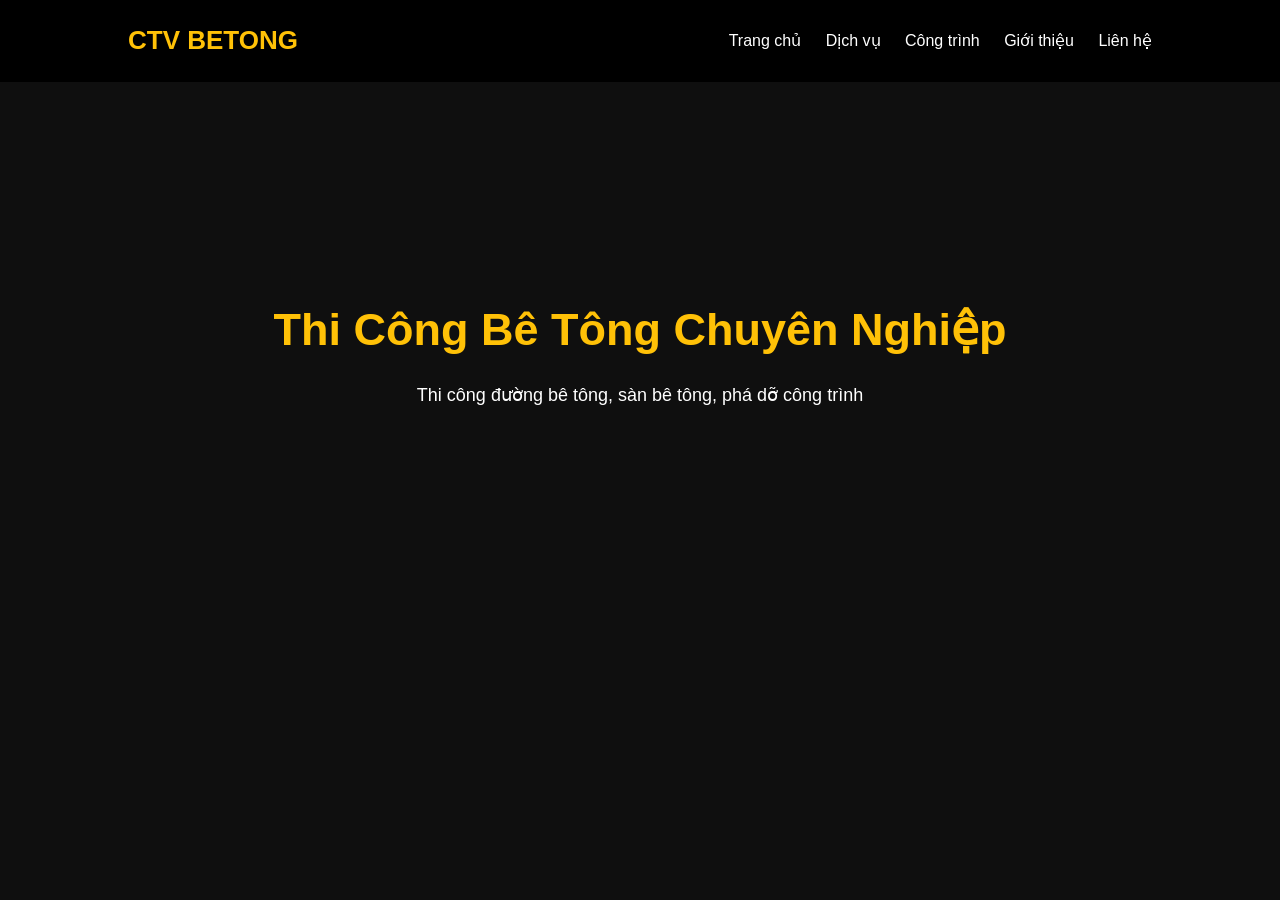
<file: index.html>
<!DOCTYPE html>
<html lang="vi">
<head>
<meta charset="UTF-8">
<title>CTV BETONG - Thi Công Bê Tông</title>
<link rel="stylesheet" href="style.css">
</head>

<body>

<header>
<h1>CTV BETONG</h1>

<nav>
<a href="index.html">Trang chủ</a>
<a href="dichvu.html">Dịch vụ</a>
<a href="congtrinh.html">Công trình</a>
<a href="gioithieu.html">Giới thiệu</a>
<a href="lienhe.html">Liên hệ</a>
</nav>
</header>

<section class="hero">
<h2>Thi Công Bê Tông Chuyên Nghiệp</h2>
<p>Thi công đường bê tông, sàn bê tông, phá dỡ công trình</p>
</section>

</body>
</html>
</file>
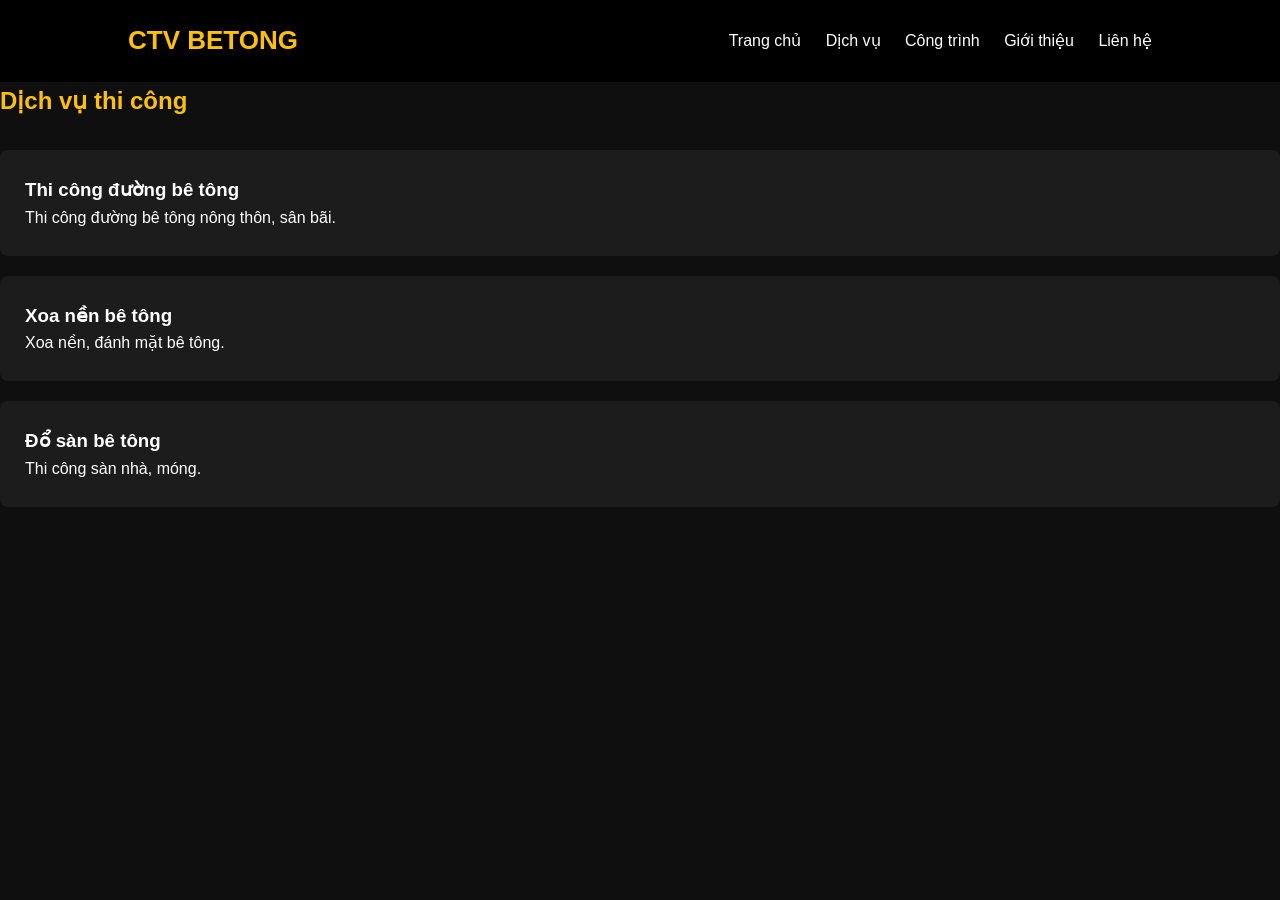
<file: dichvu.html>
<!DOCTYPE html>
<html lang="vi">
<head>
<meta charset="UTF-8">
<title>Dịch vụ thi công bê tông</title>
<link rel="stylesheet" href="style.css">
</head>

<body>

<header>
<h1>CTV BETONG</h1>
<nav>
<a href="index.html">Trang chủ</a>
<a href="dichvu.html">Dịch vụ</a>
<a href="congtrinh.html">Công trình</a>
<a href="gioithieu.html">Giới thiệu</a>
<a href="lienhe.html">Liên hệ</a>
</nav>
</header>

<h2>Dịch vụ thi công</h2>

<div class="card">
<h3>Thi công đường bê tông</h3>
<p>Thi công đường bê tông nông thôn, sân bãi.</p>
</div>

<div class="card">
<h3>Xoa nền bê tông</h3>
<p>Xoa nền, đánh mặt bê tông.</p>
</div>

<div class="card">
<h3>Đổ sàn bê tông</h3>
<p>Thi công sàn nhà, móng.</p>
</div>

</body>
</html>
</file>
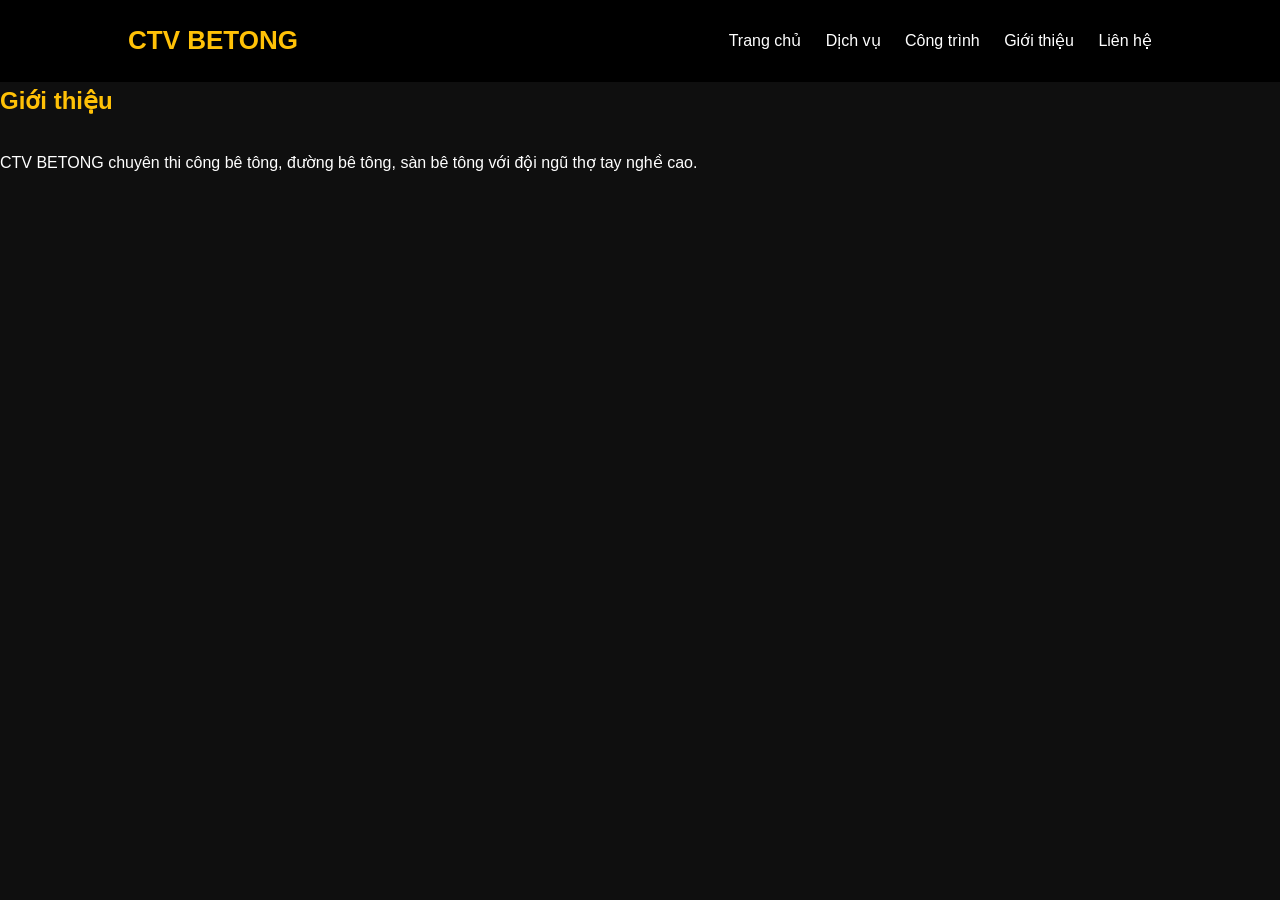
<file: gioithieu.html>
<!DOCTYPE html>
<html lang="vi">
<head>
<meta charset="UTF-8">
<title>Giới thiệu</title>
<link rel="stylesheet" href="style.css">
</head>

<body>

<header>
<h1>CTV BETONG</h1>
<nav>
<a href="index.html">Trang chủ</a>
<a href="dichvu.html">Dịch vụ</a>
<a href="congtrinh.html">Công trình</a>
<a href="gioithieu.html">Giới thiệu</a>
<a href="lienhe.html">Liên hệ</a>
</nav>
</header>

<h2>Giới thiệu</h2>

<p>
CTV BETONG chuyên thi công bê tông, đường bê tông, sàn bê tông
với đội ngũ thợ tay nghề cao.
</p>

</body>
</html>
</file>
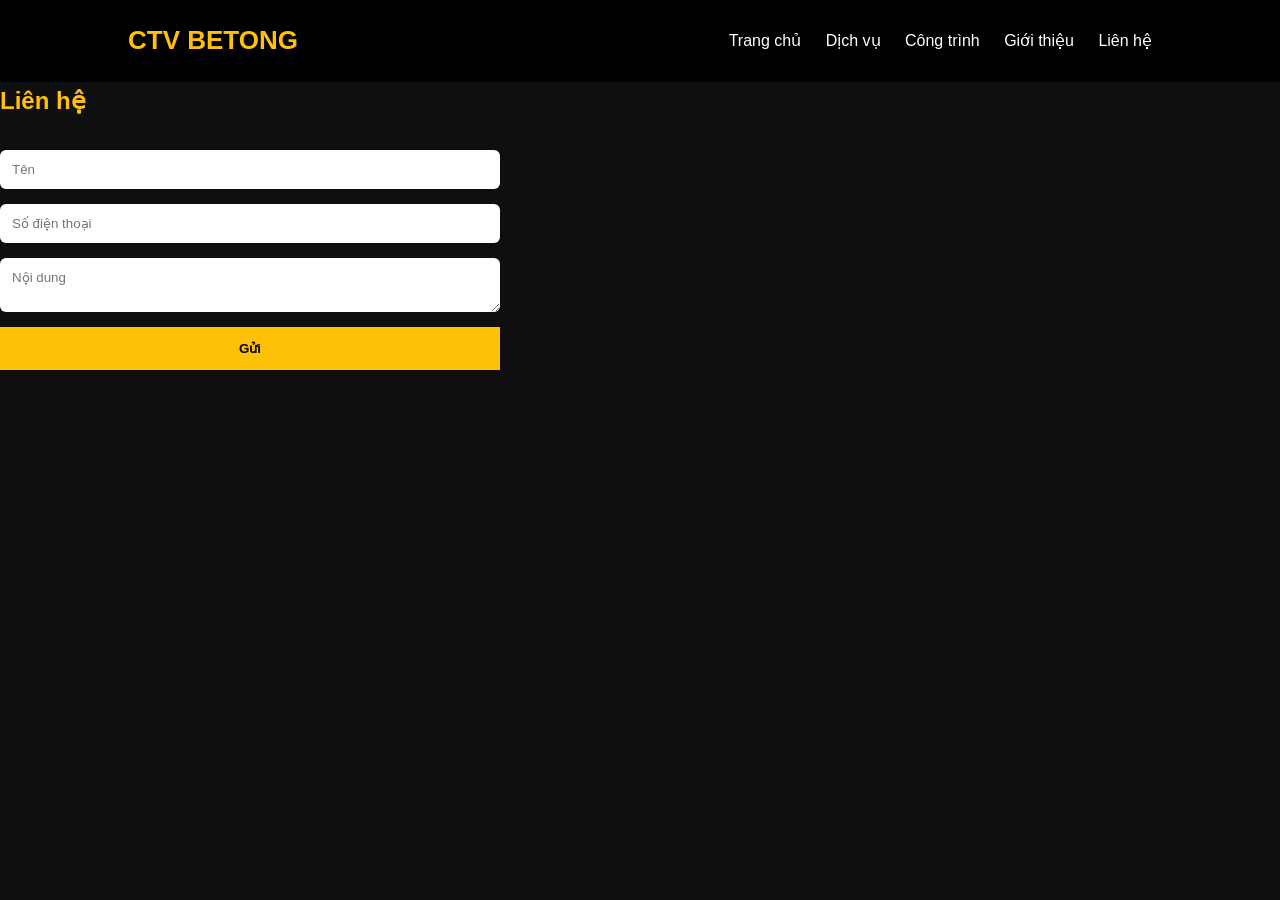
<file: lienhe.html>
<!DOCTYPE html>
<html lang="vi">
<head>
<meta charset="UTF-8">
<title>Liên hệ</title>
<link rel="stylesheet" href="style.css">
</head>

<body>

<header>
<h1>CTV BETONG</h1>
<nav>
<a href="index.html">Trang chủ</a>
<a href="dichvu.html">Dịch vụ</a>
<a href="congtrinh.html">Công trình</a>
<a href="gioithieu.html">Giới thiệu</a>
<a href="lienhe.html">Liên hệ</a>
</nav>
</header>

<h2>Liên hệ</h2>

<form>
<input placeholder="Tên">
<input placeholder="Số điện thoại">
<textarea placeholder="Nội dung"></textarea>
<button>Gửi</button>
</form>

</body>
</html>
</file>
<file: style.css>
/* reset */

*{
margin:0;
padding:0;
box-sizing:border-box;
font-family:Arial, Helvetica, sans-serif;
}

/* body */

body{
background:#0f0f0f;
color:white;
line-height:1.6;
}

/* header */

header{
background:#000;
padding:20px 10%;
display:flex;
justify-content:space-between;
align-items:center;
position:sticky;
top:0;
}

header h1{
color:#ffc107;
font-size:26px;
}

/* menu */

nav a{
color:white;
text-decoration:none;
margin-left:20px;
font-weight:500;
}

nav a:hover{
color:#ffc107;
}

/* hero */

.hero{
height:60vh;
background:url("https://images.unsplash.com/photo-1541888946425-d81bb19240f5") center/cover;
display:flex;
flex-direction:column;
align-items:center;
justify-content:center;
text-align:center;
padding:20px;
}

.hero h2{
font-size:45px;
margin-bottom:15px;
}

.hero p{
font-size:18px;
}

/* section */

section{
padding:80px 10%;
}

h2{
margin-bottom:30px;
color:#ffc107;
}

/* cards */

.card{
background:#1c1c1c;
padding:25px;
margin-bottom:20px;
border-radius:8px;
transition:0.3s;
}

.card:hover{
transform:translateY(-5px);
background:#262626;
}

/* project images */

img{
max-width:100%;
border-radius:8px;
margin-bottom:15px;
}

/* form */

form{
max-width:500px;
display:flex;
flex-direction:column;
gap:15px;
}

input,textarea{
padding:12px;
border:none;
border-radius:6px;
}

button{
padding:14px;
border:none;
background:#ffc107;
font-weight:bold;
cursor:pointer;
}

button:hover{
background:#e0a800;
}

/* footer */

footer{
background:#000;
text-align:center;
padding:25px;
margin-top:40px;
}

/* mobile */

@media(max-width:768px){

header{
flex-direction:column;
gap:10px;
}

nav a{
margin:0 10px;
}

.hero h2{
font-size:30px;
}

}
</file>
